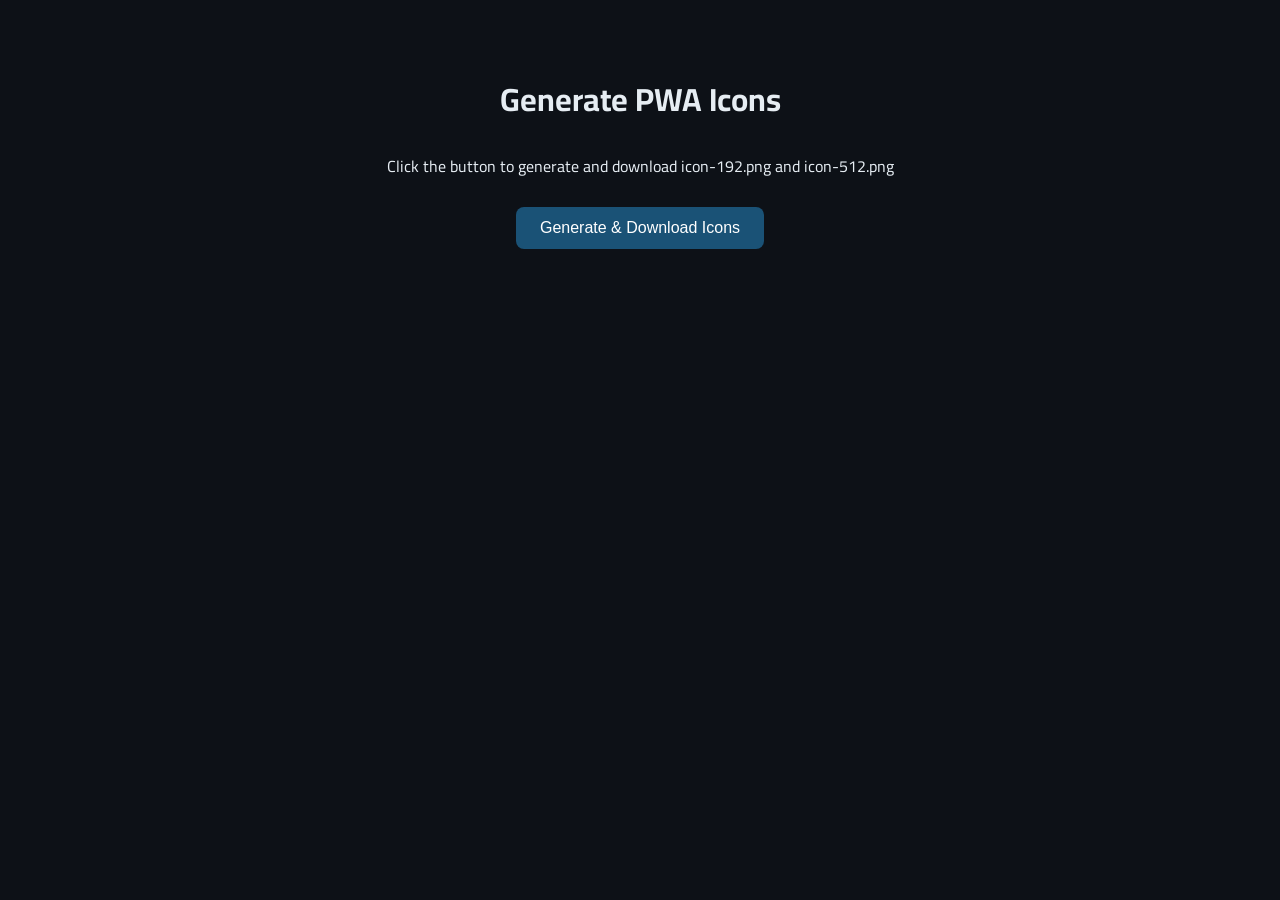
<file: generate-icons.html>
<!DOCTYPE html>
<html lang="ar" dir="rtl">
<head>
  <meta charset="UTF-8">
  <title>Generate PWA Icons</title>
  <style>
    body { font-family: Cairo, sans-serif; text-align: center; padding: 40px; background: #0d1117; color: #e6edf3; }
    button { padding: 12px 24px; font-size: 16px; background: #1a5276; color: #fff; border: none; border-radius: 8px; cursor: pointer; margin: 10px; }
    button:hover { background: #2980b9; }
    canvas { display: none; }
    #status { margin-top: 20px; color: #8b949e; }
  </style>
  <link href="https://fonts.googleapis.com/css2?family=Cairo:wght@700&display=swap" rel="stylesheet">
</head>
<body>
  <h1>Generate PWA Icons</h1>
  <p>Click the button to generate and download icon-192.png and icon-512.png</p>
  <button onclick="generateIcons()">Generate & Download Icons</button>
  <div id="status"></div>
  <canvas id="c192" width="192" height="192"></canvas>
  <canvas id="c512" width="512" height="512"></canvas>

  <script>
    function generateIcons() {
      const status = document.getElementById('status');
      status.textContent = 'Generating...';

      [192, 512].forEach(size => {
        const canvas = document.getElementById('c' + size);
        const ctx = canvas.getContext('2d');

        ctx.fillStyle = '#1a5276';
        const r = size * 0.2;
        ctx.beginPath();
        ctx.moveTo(r, 0);
        ctx.lineTo(size - r, 0);
        ctx.quadraticCurveTo(size, 0, size, r);
        ctx.lineTo(size, size - r);
        ctx.quadraticCurveTo(size, size, size - r, size);
        ctx.lineTo(r, size);
        ctx.quadraticCurveTo(0, size, 0, size - r);
        ctx.lineTo(0, r);
        ctx.quadraticCurveTo(0, 0, r, 0);
        ctx.closePath();
        ctx.fill();

        ctx.fillStyle = '#ffffff';
        ctx.font = `bold ${size * 0.55}px Cairo, sans-serif`;
        ctx.textAlign = 'center';
        ctx.textBaseline = 'middle';
        ctx.fillText('ح', size / 2, size / 2 + size * 0.03);

        canvas.toBlob(blob => {
          const url = URL.createObjectURL(blob);
          const a = document.createElement('a');
          a.href = url;
          a.download = `icon-${size}.png`;
          a.click();
          URL.revokeObjectURL(url);
          status.textContent = `✅ icon-${size}.png downloaded`;
        });
      });
    }
  </script>
</body>
</html>
</file>
